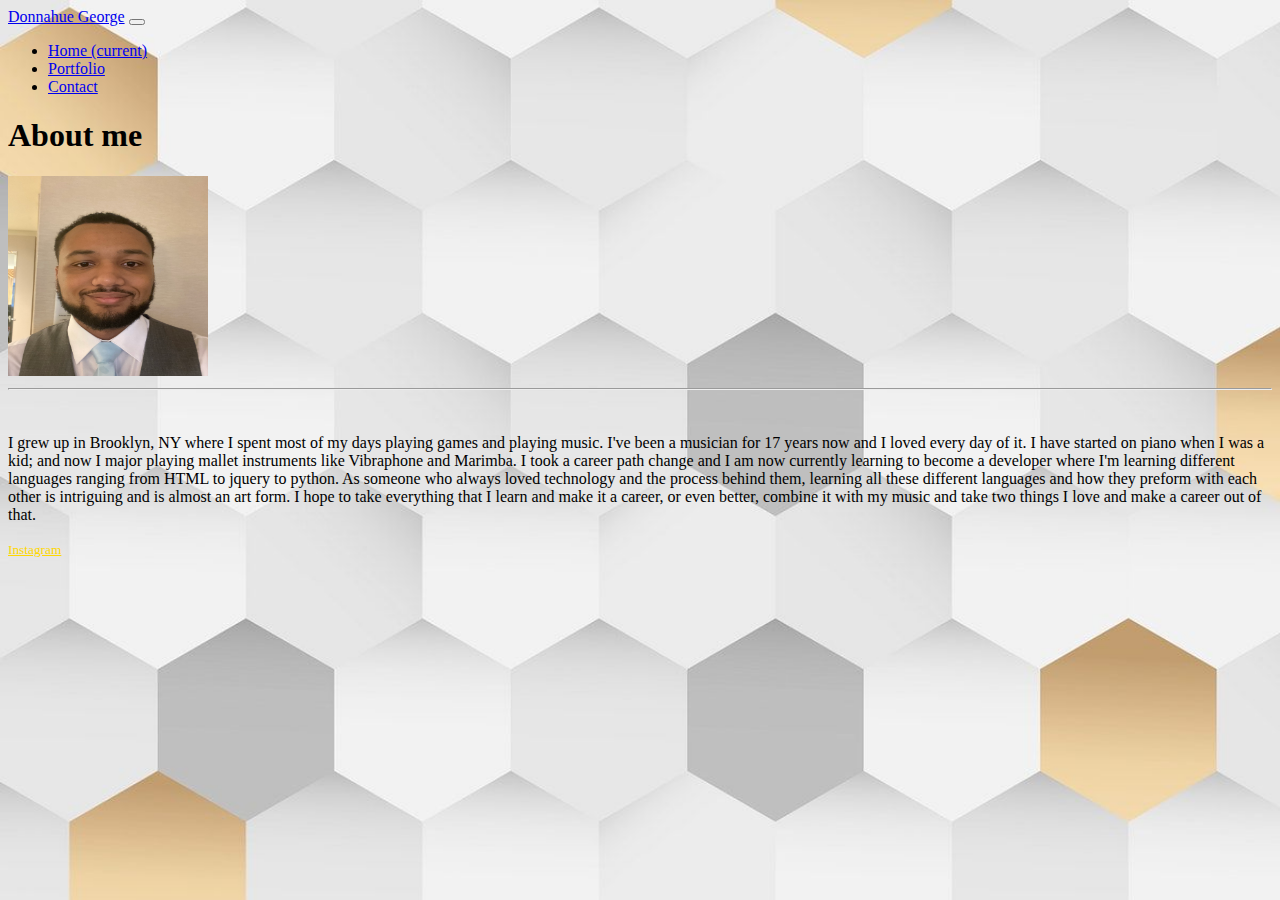
<file: index.html>
<!DOCTYPE html>
<html lang="en">
<header>
    <meta charset="UTF-8">
    <meta name="viewport" content="width=device-width, initial-scale=1.0">
    <link rel="stylesheet" href="https://cdn.jsdelivr.net/npm/bootstrap@4.5.3/dist/css/bootstrap.min.css" integrity="sha384-TX8t27EcRE3e/ihU7zmQxVncDAy5uIKz4rEkgIXeMed4M0jlfIDPvg6uqKI2xXr2" crossorigin="anonymous">
    <link rel="stylesheet" href="assets/style.css"> 
    <title>Donnahue's Bio</title>
</header>

<!--Background Image CSS-->
<body class="background h-100">

    <!-- Navbar-->
    <nav class="navbar navbar-expand-md navbar-dark bg-dark">
        <a href="index.html" class="navbar-brand">Donnahue George</a>
        <button type="button" class="navbar-toggler" data-toggle="collapse" data-target="#navbarCollapse">
            <span class="navbar-toggler-icon"></span>
        </button>
        <div id="navbarCollapse" class="collapse navbar-collapse">
            <ul class="nav navbar-nav ml-auto">
                <li class="nav-item active">
                    <a class="nav-link" href="index.html">Home <span class="sr-only">(current)</span></a>
                  </li>
                  <li class="nav-item">
                    <a class="nav-link" href="portfolio.html">Portfolio</a>
                  </li>
                  <li class="nav-item">
                    <a class="nav-link" href="contact.html">Contact</a>
                  </li>
                    </div>
                </li>
            </ul>
        </div>
    </nav>


    <!--Main Content-->
    <main class="container">
        <div class="row">
            <div class="col-md-12 col-lg-3">
                <h1>About me</h1>

                <!--Subrow for Image-->

                <div class="row">
                    <div class="col-md-12 col-lg-4">
                        <img src="assets/Headshot.jpg" alt="Headshot" class="pull-left photosize">

                    </div>   
                </div>
                <hr class="my-5">
            </div>

            <!-- About Me content-->
            <article class="col-md-12 col-lg-8 pad">
                <p>I grew up in Brooklyn, NY where I spent most of my days playing games and playing music. I've been a musician for 17 years now and I loved every day of it. I have started on piano when I was a kid; and now I major playing mallet instruments like Vibraphone and Marimba. I took a career path change and I am now currently learning to become a developer where I'm learning different languages ranging from HTML to jquery to python. As someone who always loved technology and the process behind them, learning all these different languages and how they preform with each other is intriguing and is almost an art form. I hope to take everything that I  learn and make it a career, or even better, combine it with my music and take two things I love and make a career out of that. </p>
            </article>
            
        </div>

    </main>

    <!--Footer-->
    <footer class="py-4 bg-dark text-white-50 fixed-bottom">
        
        <!--Content-->
        <div class="text-center">
          <small><a href="https://www.instagram.com/dg.percussion/" class="link-color"> Instagram</a>   </small>
        </div>
    </footer>

    <script src="https://code.jquery.com/jquery-3.5.1.slim.min.js" integrity="sha384-DfXdz2htPH0lsSSs5nCTpuj/zy4C+OGpamoFVy38MVBnE+IbbVYUew+OrCXaRkfj" crossorigin="anonymous"></script>
    <script src="https://cdn.jsdelivr.net/npm/bootstrap@4.5.3/dist/js/bootstrap.bundle.min.js" integrity="sha384-ho+j7jyWK8fNQe+A12Hb8AhRq26LrZ/JpcUGGOn+Y7RsweNrtN/tE3MoK7ZeZDyx" crossorigin="anonymous"></script>
</body>
</html>
</file>
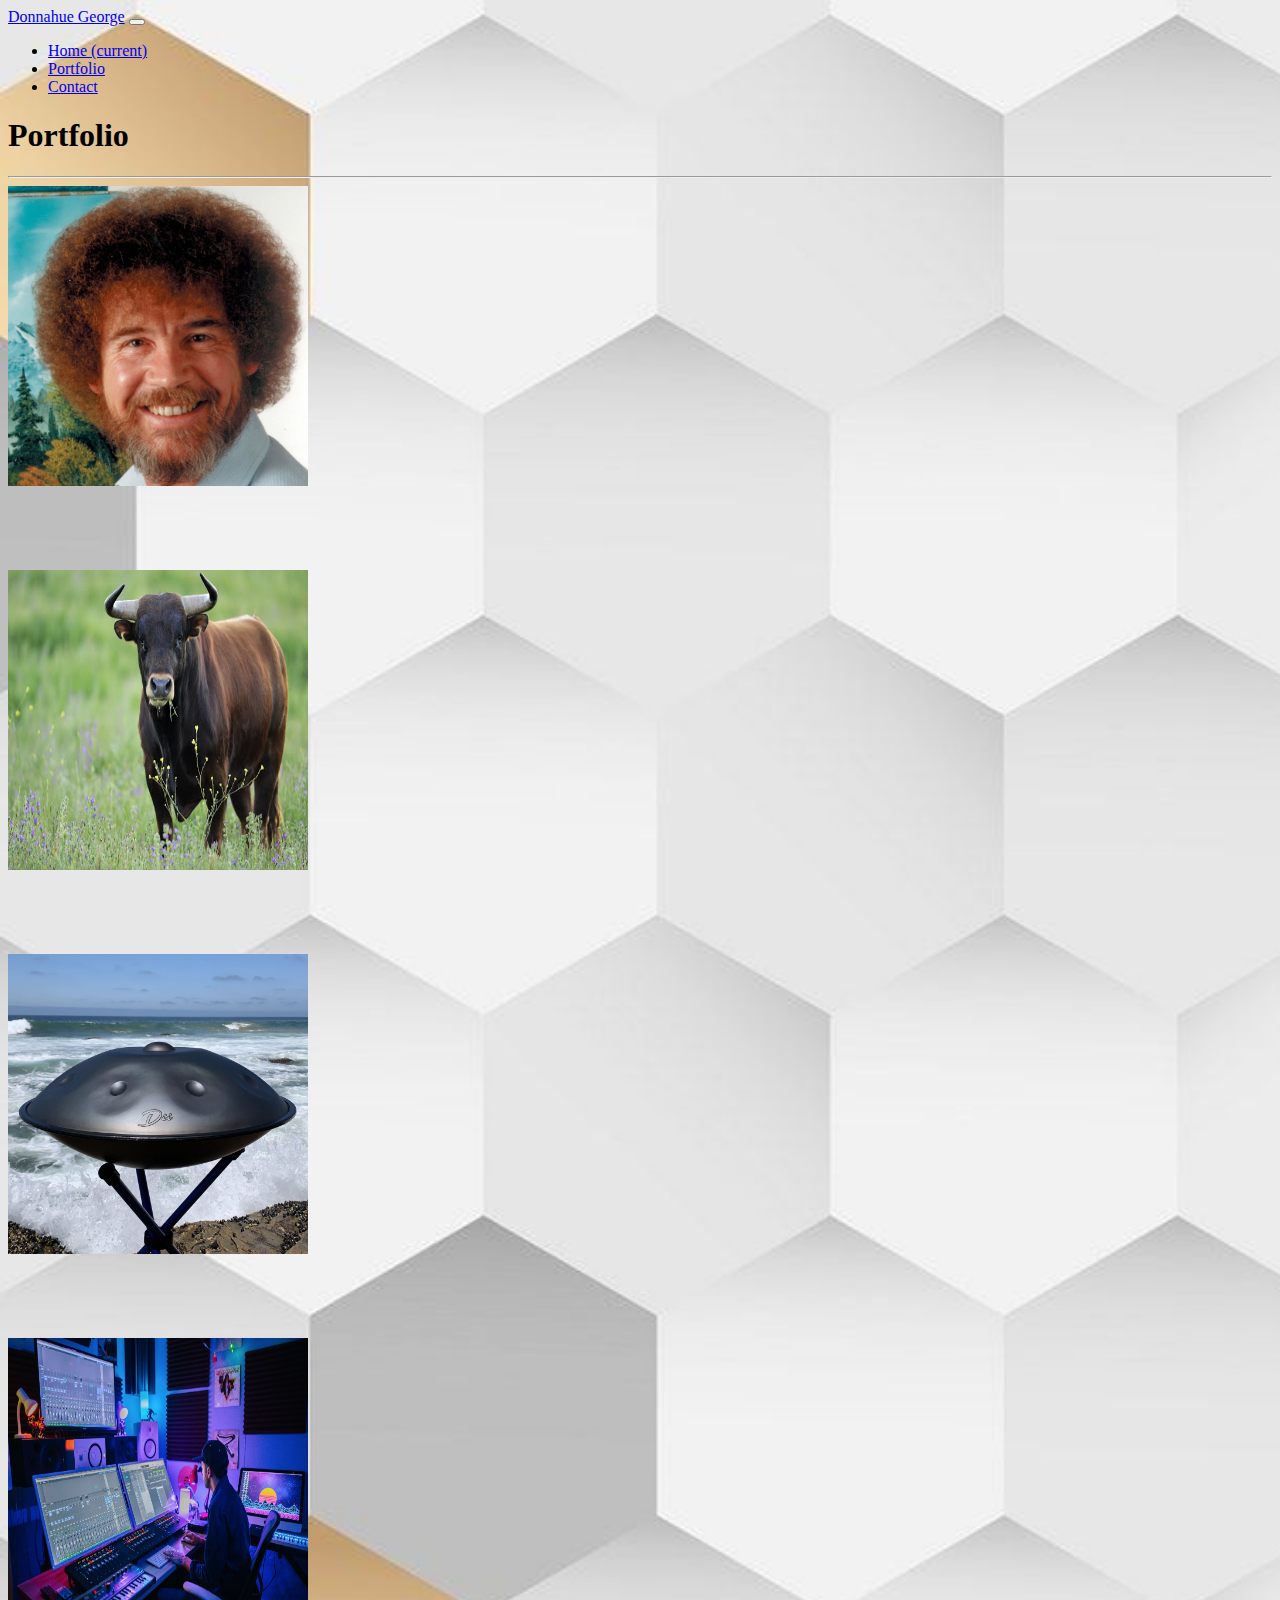
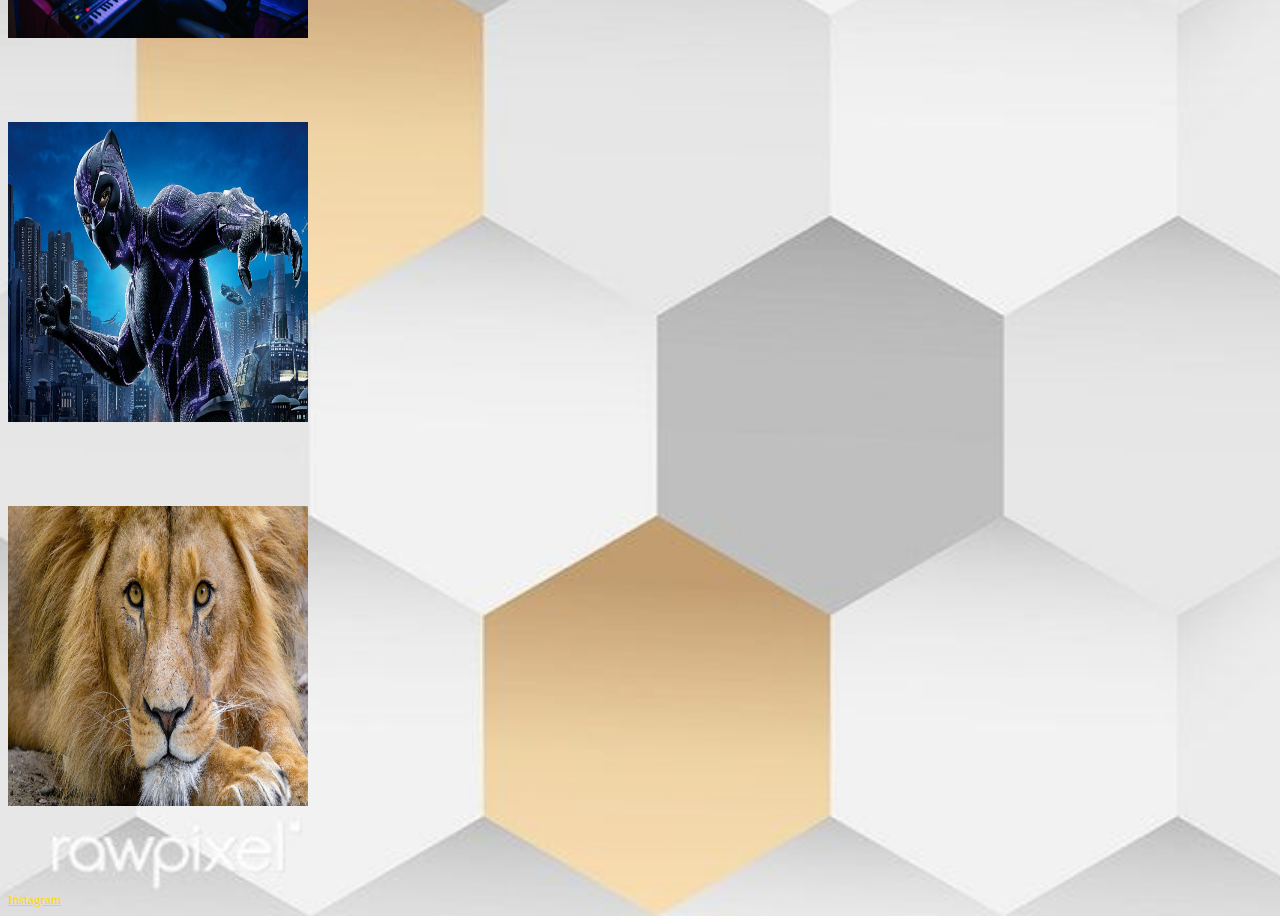
<file: portfolio.html>
<!DOCTYPE html>
<html lang="en">
<header>
    <meta charset="UTF-8">
    <meta name="viewport" content="width=device-width, initial-scale=1.0">
    <link rel="stylesheet" href="https://cdn.jsdelivr.net/npm/bootstrap@4.5.3/dist/css/bootstrap.min.css" integrity="sha384-TX8t27EcRE3e/ihU7zmQxVncDAy5uIKz4rEkgIXeMed4M0jlfIDPvg6uqKI2xXr2" crossorigin="anonymous">
    <link rel="stylesheet" href="assets/style.css"> 
    <title>My Portfolio</title>
</header>

<!--Background Image-->
<body class="background">

    <!-- Navbar-->
    <nav class="navbar navbar-expand-md navbar-dark bg-dark">
        <a href="index.html" class="navbar-brand">Donnahue George</a>
        <button type="button" class="navbar-toggler" data-toggle="collapse" data-target="#navbarCollapse">
            <span class="navbar-toggler-icon"></span>
        </button>
        <div id="navbarCollapse" class="collapse navbar-collapse">
            <ul class="nav navbar-nav ml-auto">
                <li class="nav-item active">
                    <a class="nav-link" href="index.html">Home <span class="sr-only">(current)</span></a>
                  </li>
                  <li class="nav-item">
                    <a class="nav-link" href="portfolio.html">Portfolio</a>
                  </li>
                  <li class="nav-item">
                    <a class="nav-link" href="contact.html">Contact</a>
                  </li>
                    </div>
                </li>
            </ul>
        </div>
    </nav>

    <!--Main Content-->
    <main class="container">
       
        <div class="row">
            <div class="col-md-8">
                <h1>Portfolio</h1>
                <hr class="my-4">
            </div>
        </div>
        
        <!--Photos of Portfolio-->
        <div class="row">
            <div class="col-md-12 col-lg-4 ">
                <img src="assets/bob-ross.jpg" alt="Bob Ross" class="pull-left photosize-port">
            </div>
            
            <div class="col-md-12 col-lg-4 ">
                <img src="assets/bull.jpg" alt="Bull" class="pull-left photosize-port">
            </div>
        </div>         

        <div class="row">
            <div class="col-md-12 col-lg-4 ">
                <img src="assets/handpan.jpg" alt="..." class="pull-left photosize-port">
            </div>
            
            <div class="col-md-12 col-lg-4 ">
                <img src="assets/studio.jpg" alt="HandPan" class="pull-left photosize-port">
            </div>
        </div>         

        <div class="row">
            <div class="col-md-12 col-lg-4 ">
                <img src="assets/black-panther.jpg" alt="Black Panther" class="pull-left photosize-port">
            </div>
            
            <div class="col-md-12 col-lg-4 ">
                <img src="assets/lion.jpg" alt="Lion" class="pull-left photosize-port">
            </div>
        </div>   

    </main>  

    <footer class="py-4 bg-dark text-white-50 fixed-bottom">
        
        <!--Content-->
        <div class="text-center">
          <small><a href="https://www.instagram.com/dg.percussion/" class="link-color"> Instagram</a></small>
        </div>

    </footer>

    <script src="https://code.jquery.com/jquery-3.5.1.slim.min.js" integrity="sha384-DfXdz2htPH0lsSSs5nCTpuj/zy4C+OGpamoFVy38MVBnE+IbbVYUew+OrCXaRkfj" crossorigin="anonymous"></script>
    <script src="https://cdn.jsdelivr.net/npm/bootstrap@4.5.3/dist/js/bootstrap.bundle.min.js" integrity="sha384-ho+j7jyWK8fNQe+A12Hb8AhRq26LrZ/JpcUGGOn+Y7RsweNrtN/tE3MoK7ZeZDyx" crossorigin="anonymous"></script>

</body>
</html>
</file>
<file: assets/style.css>
/*Photo sizing for "About Me" page*/
.photosize {
  width: 200px;
  height: 200px;
}
/*Photo sizing for the portfolio photos */
.photosize-port {
  width: 300px;
  height: 300px;
  padding-bottom: 80px;
}
/* Background Image */
.background {
  background-image: url("grey-and-gold.jpg");
  background-size: cover;
}
/*padding for the "About Me" content*/
.pad {
  padding-top: 20px;
}

.link-color {
  color: gold;
}
</file>
